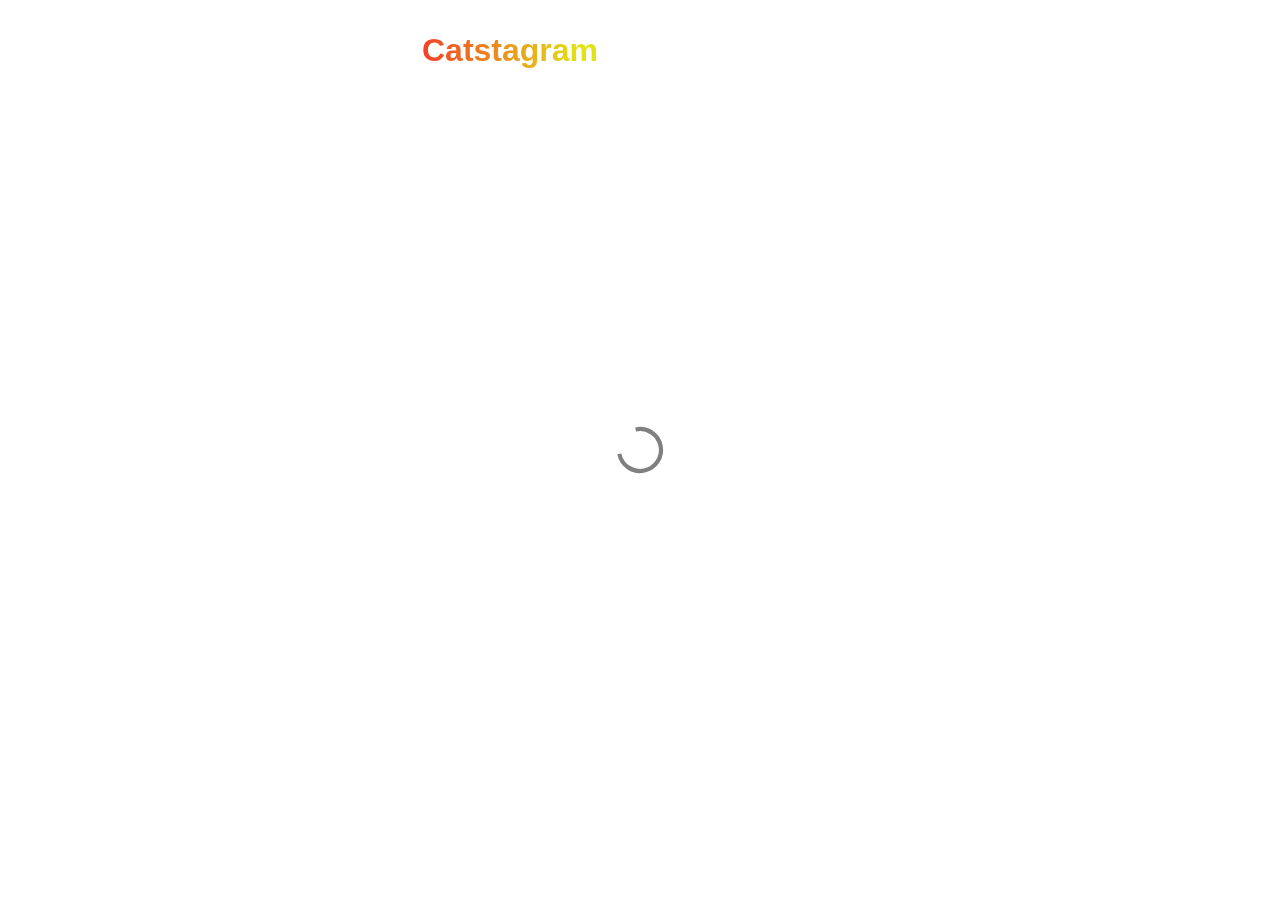
<file: index.html>
<!DOCTYPE html>
<html lang="en">

<head>
  <meta charset="UTF-8" />
  <meta name="viewport" content="width=device-width, initial-scale=1.0" />
  <title>Catstagram</title>
  <link rel="stylesheet" href="./public/style.css">
  <link rel="stylesheet" href="https://cdnjs.cloudflare.com/ajax/libs/font-awesome/6.4.0/css/all.min.css" integrity="sha512-iecdLmaskl7CVkqkXNQ/ZH/XLlvWZOJyj7Yy7tcenmpD1ypASozpmT/E0iPtmFIB46ZmdtAc9eNBvH0H/ZpiBw==" crossorigin="anonymous" referrerpolicy="no-referrer" />
  <link rel="shortcut icon" href="./public/icon.png" type="image/x-icon">
  <script src="./public/index.js"></script>
</head>
  <header>
    <h1>Catstagram</h1>
    <div>
      <i class="fa-solid fa-rotate-right" id="reload" title="Request a new cat feed"></i>
    </div>
  </header>
  <div class="container">
      <svg xmlns="http://www.w3.org/2000/svg" xmlns:xlink="http://www.w3.org/1999/xlink" style="margin: auto; display: block; shape-rendering: auto;" width="60px" height="60px" viewBox="0 0 100 100" preserveAspectRatio="xMidYMid">
          <circle cx="50" cy="50" fill="none" stroke="gray" stroke-width="7" r="35" stroke-dasharray="164.93361431346415 56.97787143782138">
            <animateTransform attributeName="transform" type="rotate" repeatCount="indefinite" dur="1s" values="0 50 50;360 50 50" keyTimes="0;1"></animateTransform>
          </circle>
      </svg>
    </div>

<body>
</body>

</html>
</file>
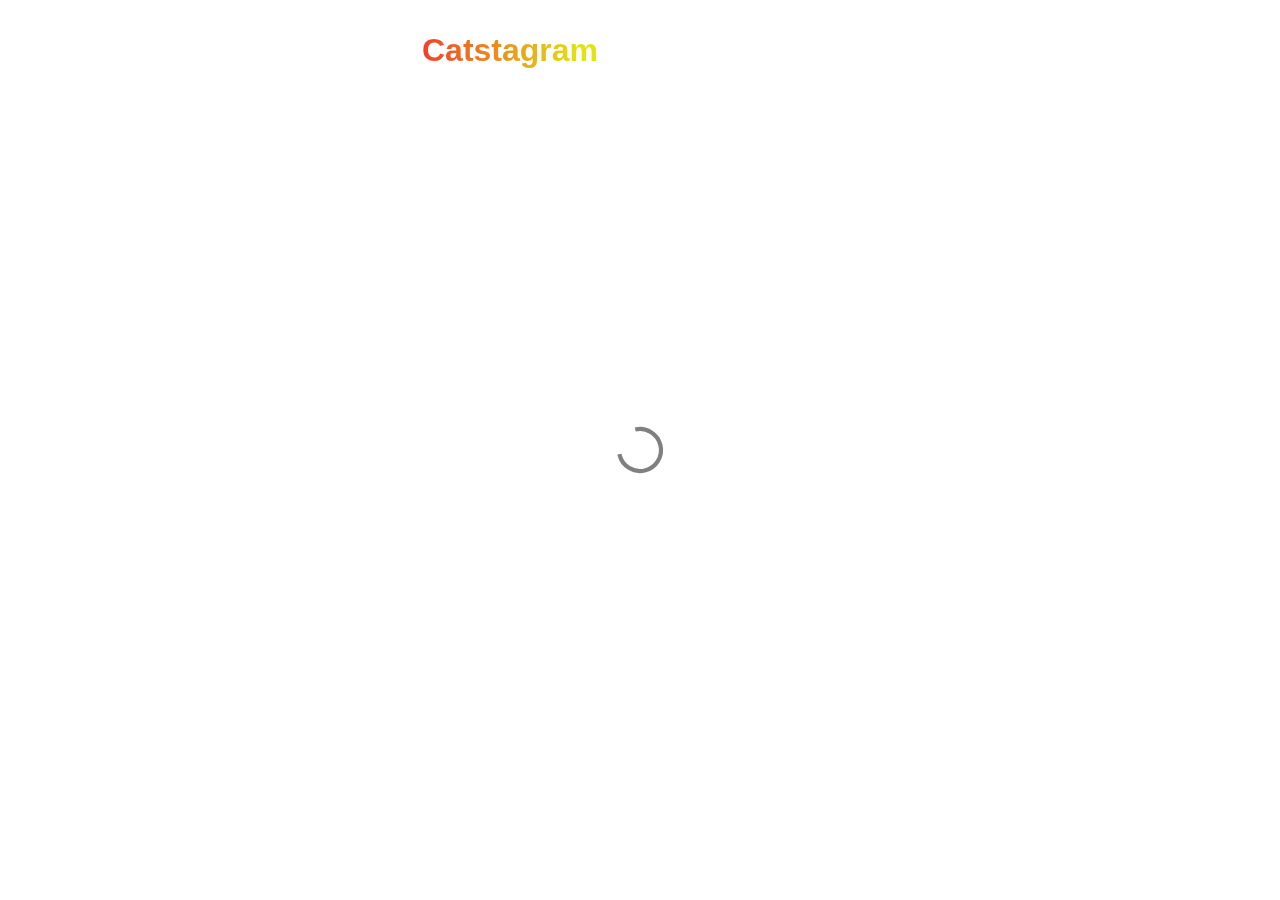
<file: public/index.html>
<!DOCTYPE html>
<html lang="en">

<head>
  <meta charset="UTF-8" />
  <meta name="viewport" content="width=device-width, initial-scale=1.0" />
  <title>Catstagram</title>
  <link rel="stylesheet" href="style.css">
  <link rel="stylesheet" href="https://cdnjs.cloudflare.com/ajax/libs/font-awesome/6.4.0/css/all.min.css" integrity="sha512-iecdLmaskl7CVkqkXNQ/ZH/XLlvWZOJyj7Yy7tcenmpD1ypASozpmT/E0iPtmFIB46ZmdtAc9eNBvH0H/ZpiBw==" crossorigin="anonymous" referrerpolicy="no-referrer" />
  <link rel="shortcut icon" href="icon.png" type="image/x-icon">
  <script src="./index.js"></script>
</head>
  <header>
    <h1>Catstagram</h1>
    <div>
      <i class="fa-solid fa-rotate-right" id="reload" title="Request a new cat feed"></i>
    </div>
  </header>
  <div class="container">
      <svg xmlns="http://www.w3.org/2000/svg" xmlns:xlink="http://www.w3.org/1999/xlink" style="margin: auto; display: block; shape-rendering: auto;" width="60px" height="60px" viewBox="0 0 100 100" preserveAspectRatio="xMidYMid">
          <circle cx="50" cy="50" fill="none" stroke="gray" stroke-width="7" r="35" stroke-dasharray="164.93361431346415 56.97787143782138">
            <animateTransform attributeName="transform" type="rotate" repeatCount="indefinite" dur="1s" values="0 50 50;360 50 50" keyTimes="0;1"></animateTransform>
          </circle>
      </svg>
    </div>

<body>
</body>

</html>
</file>
<file: public/style.css>
*{
    margin:0;
    padding:0;
    box-sizing: border-box;
    font-family: "Poppins", sans-serif;
}

.container{
    max-width:500px;
    display:flex;
    flex-direction: column;
    justify-content: center;
    margin:0 auto;
    padding:2rem 0;
}
svg{
    position:absolute;
    top:50%;
    left:50%;
    transform: translate(-50%,-50%);
}
header{
    max-width:500px;
    display:flex;
    justify-content: space-between;
    align-items: end;
    margin:0 auto;
    position: sticky;
    top:-1.5rem;
    background-color: white;
    padding-bottom: 0.5rem;
}
header div{
    height:100%;
    margin-bottom: 0.3rem;
    margin-right: 2rem;
}

h1{
    /* text-align: center; */
    display:inline;
    font-family:'Lucida Sans Unicode', sans-serif;
    background-image: linear-gradient(to right, #fa0830 -30%, #e0e413 90%);
    color:transparent;
    -webkit-background-clip: text;
    padding:2rem 0 0;
    margin-left:2rem;
}
small{
    color: rgb(100, 100, 100);
}
ul{
    list-style: none;
    padding-left: 4.5rem;
    margin-top: 2rem;
    display:flex;
    flex-direction: column;
    gap:0.5rem;
}
ul li{
    display:flex;
    gap:1rem;
    background-color: rgb(216, 216, 216);
    padding:1rem;
    border-radius: 10px;
}
ul li small{
    line-height: 4px;
}
.post{
    padding:1rem 2rem 0;
}
.post-header{
    display: flex;
    padding:1rem 0;
    align-items: center;
    gap:1rem;
}
.post-header img, .comments li img{
    width:2.5rem;
    height:2.5rem;
    border-radius: 50vw;
    border: 2px solid #e90027;
    object-fit: cover;
}

.post .picture img{
    width:100%;
    border-radius: 5px;
    cursor: pointer;
}
.post-footer{
    display:flex;
    padding:1rem 0 4rem 0;
    flex-direction: column;
    border-bottom: 1px solid #d4d4d4;
}
.controller{
    display:flex;
    justify-content: space-between;
    align-items: flex-end;
    margin-top:1rem;

}
i{
    font-size: 2rem;
    cursor: pointer;
    margin-left: 0.5rem;
    color:gray;
}
i.active:not(#reload){
    color:#e90027;
}
form{
    display:flex;
    gap:1rem;
}

form button, header i{
    background-color: transparent;
    outline:none;
    border:2px solid gray;
    border-radius: 5px;
    padding:0.3em 1em;
    color:gray;
    font-weight: 600;
    cursor: pointer;
}
header i{
    font-size: 1.4rem;
    border-radius: 50vw;
    padding:0.3rem;
    color:#b9b9b9;
    /* border:2px solid #b9b9b9; */
    border:none;
}
form button:active, i:active, header i:active{
    scale:0.9;
}
form input{
    border:none;
    outline:none;
    border-bottom: 2px solid gray;
    padding:0 2.5em;
    font-weight: 600;
}
form input:focus{
    background-color: transparent;
}
form input::placeholder{
    font-weight: 500;
}
.likes{
    display:flex;
    gap:0.5rem;
    align-items: center;
}
.likes small{
    font-weight: 700;
}


@media (max-width:500px){
    i{
        font-size: 1.6rem;
        margin-left: 0.1rem;
    }
    form{
        gap:0.5rem;
    }
    form input{
        padding:0 0;
        font-size: 0.7666rem;
    }
    form button{
        font-size: 0.7rem;
        padding:0.2em 0.5em;
    }
    ul{
        padding-left: 0rem;
    }
    ul li{
        padding:0.8rem;
    }
    .likes{
        gap:0.3rem;
    }
}
</file>
